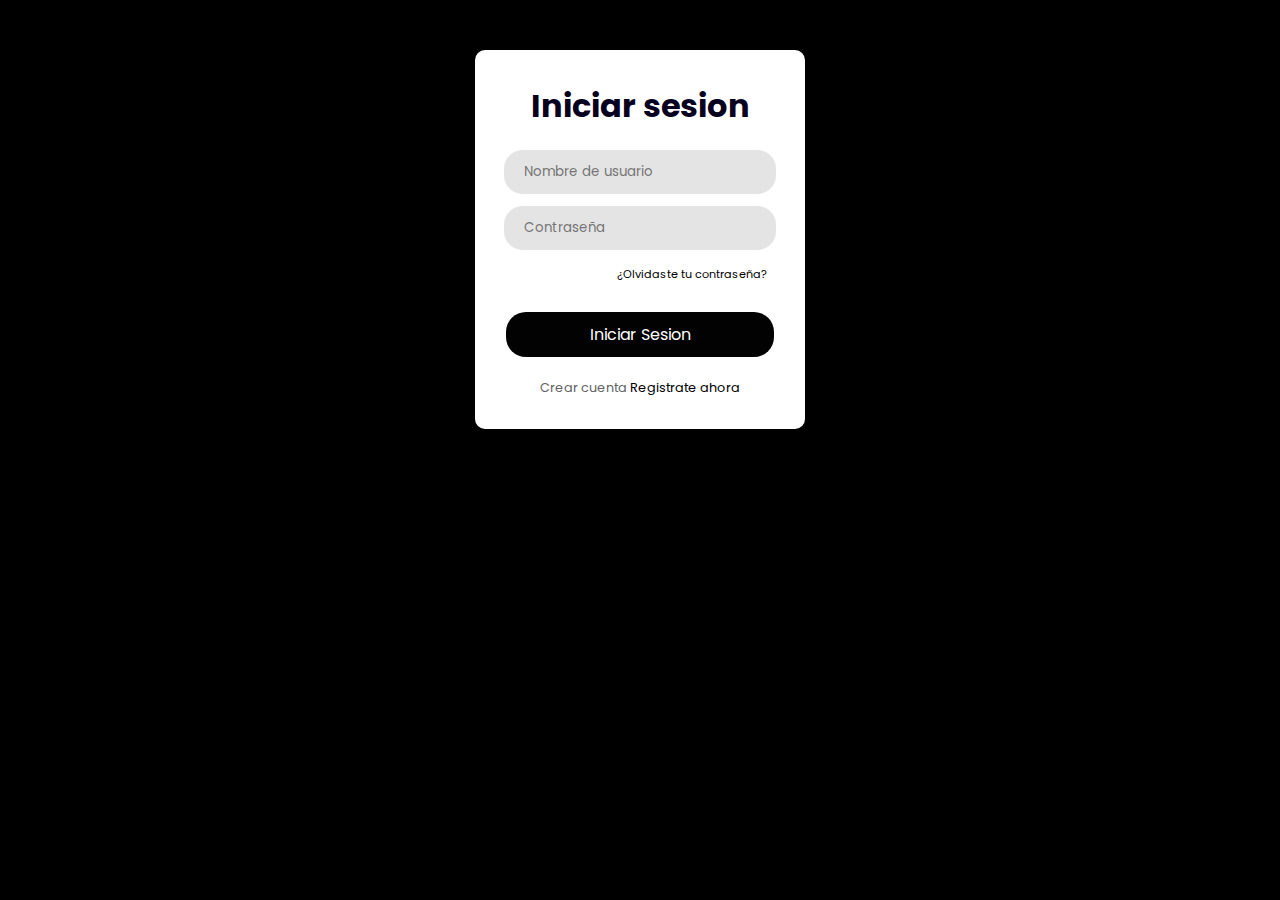
<file: login.html>
<!DOCTYPE html>
<html>
    <head>
        <meta charset="UTF-8">
        <title>iniciar sesion o registrarse</title>
        <link rel="stylesheet" href="lo-gi.css">
        <link rel="stylesheet" href="https://cdnjs.cloudfare.com/
        ajax/libs/font-awesome/5.15.3/css/all.min.css"/>
    </head>
    <body>
        <div class="wrapper">
            <h1>Iniciar sesion</h1>
            <form action="#">
                <input type="text" placeholder="Nombre de usuario">
                <input type="password" placeholder="Contraseña">
                <div class="recover">
                    <a href="#">¿Olvidaste tu contraseña?</a>
                </div>
            </form>
            <button>Iniciar Sesion</button>
            <div class="member">
                Crear cuenta<a href="./signup.html">
                    Registrate ahora
                </a>
            </div>
        </div>
    </body>
</html>s
</file>
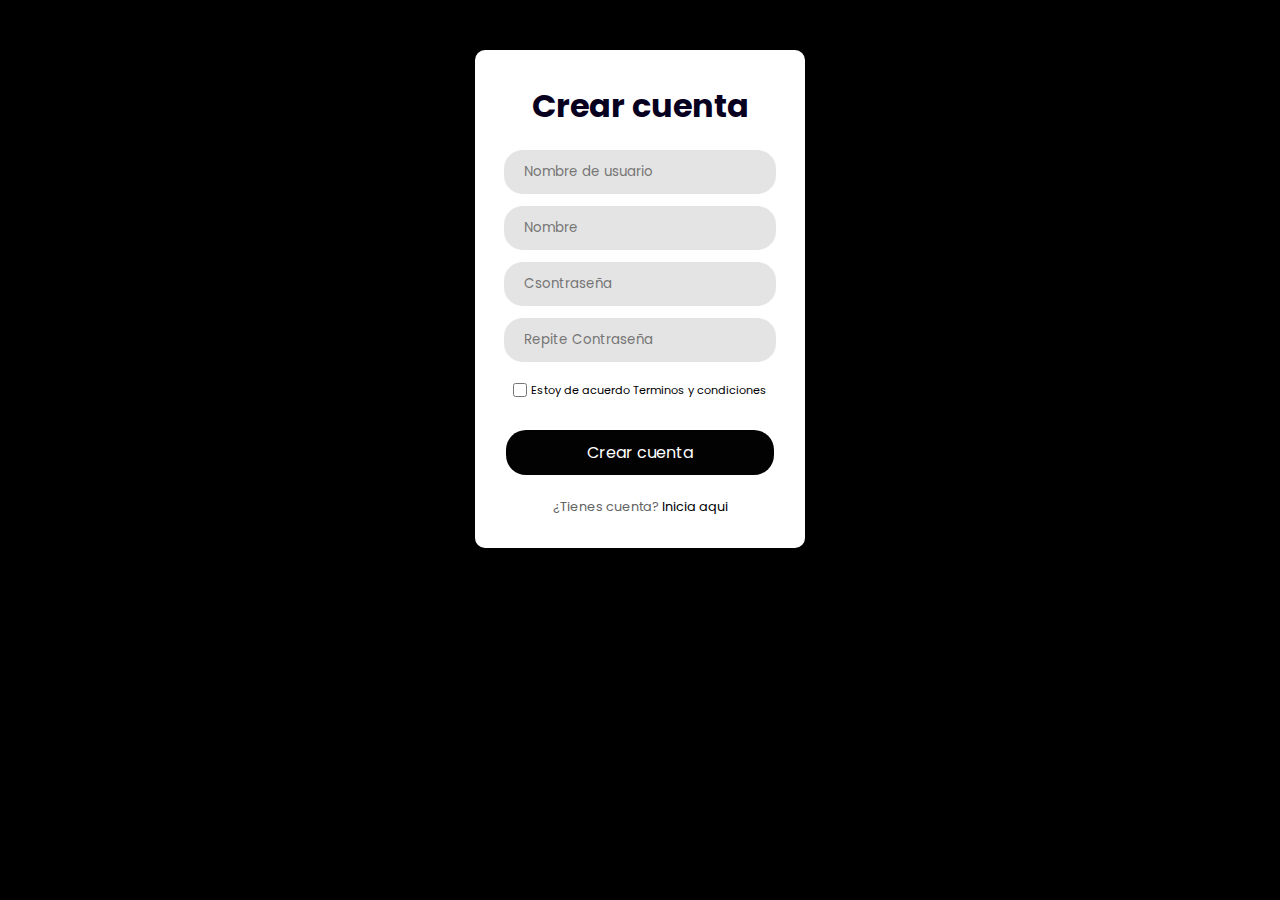
<file: signup.html>
<!DOCTYPE html>
<html>
    <head>
        <meta charset="UTF-8">
        <title>iniciar sesion o registrarse</title>
        <link rel="stylesheet" href="lo-gi.css">
        <link rel="stylesheet" href="https://cdnjs.cloudfare.com/
        ajax/libs/font-awesome/5.15.3/css/all.min.css"/>
    </head>
    <body>
        <div class="wrapper">
            <h1>Crear cuenta</h1>
            <form action="#">
                <input type="text" placeholder="Nombre de usuario">
                <input type="text" placeholder="Nombre">
                <input type="password" placeholder="Csontraseña">
                <input type="password" placeholder="Repite Contraseña">
            </form>
            <div class="terms">
                <input type="checkbox" id="checkbox">
                <label for="checkbox">Estoy de acuerdo <a href="#">Terminos y condiciones </a></label>
            </div>
            <button>Crear cuenta</button>
            <div class="member">
                ¿Tienes cuenta?<a href="./login.html">
                    Inicia aqui
                </a>
            </div>
        </div>
    </body>
</html>
</file>
<file: lo-gi.css>
@import url('https://fonts.googleapis.com/css2?family=Poppins:wght@400;600&display=swap');
*{
    margin: 0;
    padding: 0;
    box-sizing: border-box;
    font-family: "Poppins", sans-serif;
}
body{
    background: #000000;
}
.wrapper{
    width: 330px;
    padding: 2rem 1rem;
    margin: 50px auto;
    background-color: #fff;
    border-radius: 10px;
    text-align: center;
    box-shadow: 0 20px 35px rgba(0, 0, 0, 0.1);
}
h1{
    font-size: 2rem;
    color: #07001f;
    margin-bottom: 1.2rem;
}
form input{
    width: 92%;
    outline: none;
    border: 1px solid #fff;
    padding: 12px 20px;
    margin-bottom: 10px;
    border-radius: 20px;
    background: #e4e4e4;
}
button{
    font-size: 1rem;
    margin-top: 1.8rem;
    padding: 10px 0;
    border-radius: 20px;
    outline: none;
    border: none;
    width: 90%;
    color: #fff;
    cursor: pointer;
    background: rgb(2, 2, 2);
}
button:hover{
    background: rgba(26, 26, 26, 0.877);
}
input:focus{
    border: 1px solid rgb(14, 14, 14);
}
.terms{
    margin-top: 0.2rem;
}
.terms input{
    height: 1em;
    width: 1em;
    vertical-align: middle;
    cursor: pointer;
}
.terms label{
    font-size: 0.7rem;
}
.terms a{
    color: rgb(0, 0, 0);
    text-decoration: none;
}
.member{
    font-size: 0.8rem;
    margin-top: 1.4rem;
    color: #636363;
}
.member a{
    color: rgb(0, 0, 0);
    text-decoration: none;
}
.recover{
    text-align: right;
    font-size: 0.7rem;
    margin: 0.3rem 1.4rem 0 0;
}
.recover a{
    text-decoration: none;
    color: #000000;
}
</file>
